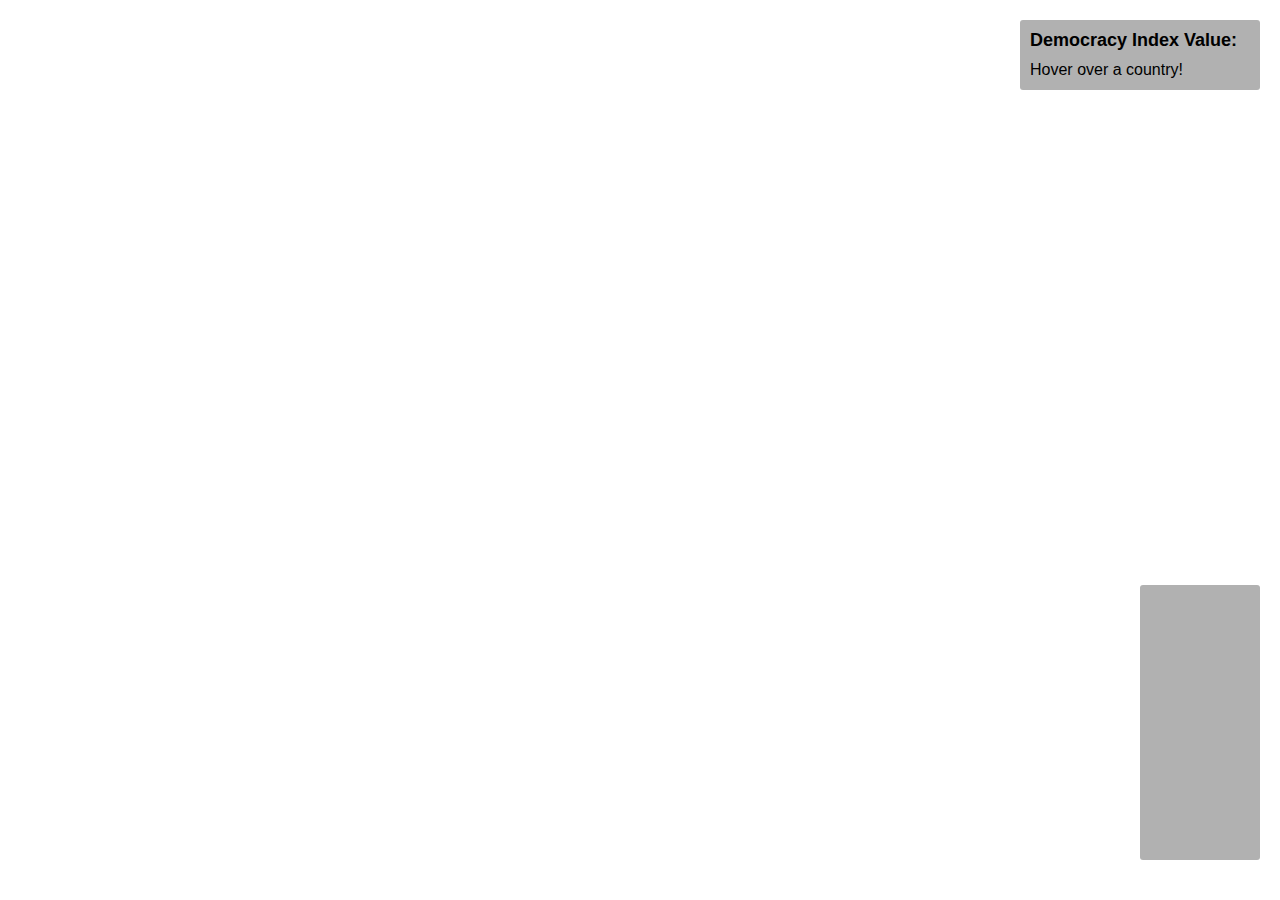
<file: index.html>
<!DOCTYPE html>
<html lang="en">
<!-- Initial Definitions -->
<head>
    <meta charset="UTF-8">
    <meta http-equiv="X-UA-Compatible" content="IE=edge">
    <meta name="viewport" content="width=device-width, initial-scale=1.0">
    <title>MapBox Tutorial</title>

    <script src='https://api.mapbox.com/mapbox-gl-js/v3.1.0/mapbox-gl.js'></script>
    <link href ='https://api.mapbox.com/mapbox-gl-js/v3.1.0/mapbox-gl.css' rel='stylesheet' />

    <!-- Styles -->
    <style>
    body {
      margin: 0;
      padding: 0;
    }

    h2, h3 {
      margin: 10px;
      font-size: 18px;
    }

    p {
      margin: 10px;
    }

    /**
    * Create a position for the map
    * on the page */
    #map {
      position: absolute;
      top: 0;
      bottom: 0;
      width: 100%;
    }

    /**
    * Set rules for how the map overlays
    * (information box and legend) will be displayed
    * on the page. */
    .map-overlay {
      position: absolute;
      bottom: 0;
      right: 0;
      background: #fff;
      margin-right: 20px;
      font-family: Arial, sans-serif;
      overflow: auto;
      border-radius: 3px;
    }

    #features {
      top: 0;
      height: 70px;
      margin-top: 20px;
      width: 240px;
      background: #b1b1b1;
    }

    #legend {
      padding: 10px;
      box-shadow: 0 1px 2px rgba(0 0 0 0.1);
      line-height: 18px;
      height: 255px;
      margin-bottom: 40px;
      width: 100px;
      background: #b1b1b1;
    }

    .legend-key {
      display: inline-block;
      border-radius: 20%;
      width: 10px;
      height: 10px;
      margin-right: 5px;
    }
    </style>
</head>

<!-- Home Page -->
<body>

  <!-- Divs -->
  <div id="map"></div>
  <div class="map-overlay" id="features">
    <h2>Democracy Index Value:</h2>
    <div id="democracyIndex"><p>Hover over a country!</p></div>
  </div>
  <div class="map-overlay" id="legend"></div>

    <!-- Scripts -->
  <script>
    // account access token
    mapboxgl.accessToken = 'pk.eyJ1Ijoid2Nvd2RlbjEwMyIsImEiOiJjbHVlYnlncWMwYXduMmpudDRyMDVpMzE2In0.62WiwO-EjbZBlqJA0ietOQ';

    // creates map
    const map = new mapboxgl.Map({
      container: 'map', // container id
      style: 'mapbox://styles/wcowden103/clugeapn400v401pdabwj924c', // URL for Mapbox map style 
      
      // Initial Position is slightly zoomed in to allow for a zoom out to happen once page has loaded
      center: [17.748781, 28.329027],
      zoom: 3.75
    });

    // wait for map to load before adjusting it
    map.on('load', () => {
      // make a pointer cursor
      map.getCanvas().style.cursor = 'default';

      // set map bounds to zoomed out full map
      map.fitBounds([
        [-141.532427, 70.777869],
        [179.611407, -47.236821]
      ]);

      // define layer names
      const layers = [
        '0-1',
        '1-2',
        '2-3',
        '3-4',
        '4-4.5',
        '4.5-5',
        '5.5-6',
        '6-6.5',
        '6.5-7',
        '7-7.5',
        '7.5-8',
        '8-8.5',
        '8.5-9',
        '9-10'
      ];
      const colors = [
        '#410101',
        '#eb6f44',
        '#f6ad62',
        '#fee08e',
        '#fee08e',
        '#fbf6c0',
        '#fbf6c0',
        '#e1f1f5',
        '#d3e9ee',
        '#a5d6e4',
        '#8cccde',
        '#6ba7c7',
        '#4f98bf',
        '#4276b1'
      ];

      // create legend
      const legend = document.getElementById('legend');

      layers.forEach((layer, i) => {
        const color = colors[i];
        const item = document.createElement('div');
        const key = document.createElement('span');
        key.className = 'legend-key';
        key.style.backgroundColor = color;

        const value = document.createElement('span');
        value.innerHTML = `${layer}`;
        item.appendChild(key);
        item.appendChild(value);
        legend.appendChild(item);
      });

      // change info window on hover
      map.on('mousemove', (event) => {
        const states = map.queryRenderedFeatures(event.point, {
          layers: ['countries-map-cowden']
        });
        document.getElementById('democracyIndex').innerHTML = states.length
          ? `<p>${states[0].properties.name}: ${states[0].properties.democracyScore}</p>`
          : `<p>Hover over a country!</p>`;
      }); // end mousemove event

      // #58614e

      map.on('click', (event) => {
        const features = map.queryRenderedFeatures(event.point, {
          layers: ['countryInformation']
        });
        if (!features.length) {
          return;
        }
        console.log("LOOK HERE");
        window.location='countries/UnitedKingdom.html';
        console.log("LOOK HERE");

        // TODO - Update geojson to include the url property that can be easily grabbed for webpage hopping
        //window.location='countries/${feature.properties.url}.html';

        // const feature = features[0];

        // const popup = new mapboxgl.Popup({ offset: [0, -15] })
        //   .setLngLat(feature.geometry.coordinates)
        //   .setHTML(
        //     `<h3>${feature.properties.title}</h3><p>${feature.properties.description}</p>`
        //   )
        //   .addTo(map);
      }); // end mousemove event

    }); // end map
  </script>
</body>
</html>
</file>
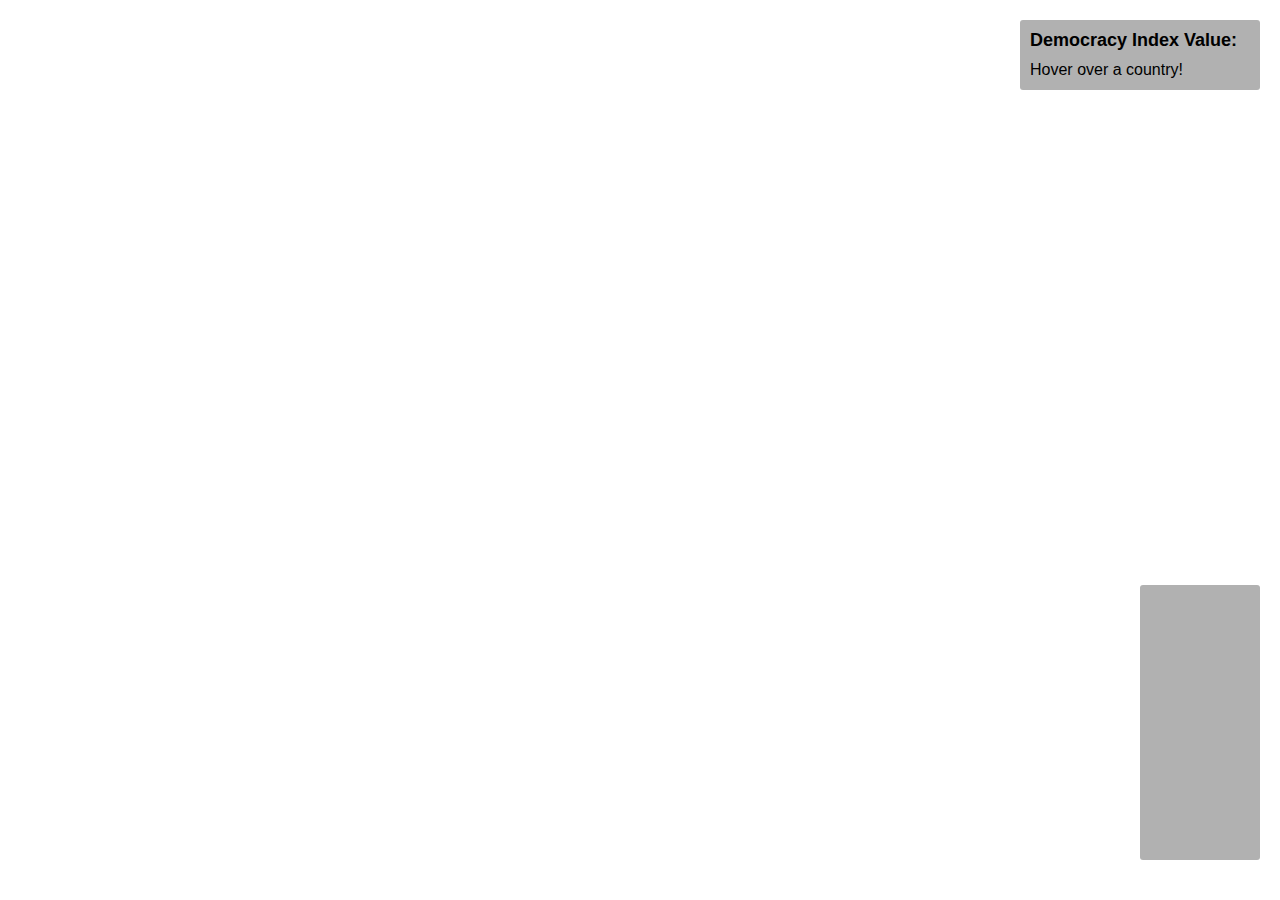
<file: coreMap/index.html>
<!DOCTYPE html>
<html lang="en">
<!-- Initial Definitions -->
<head>
    <meta charset="UTF-8">
    <meta http-equiv="X-UA-Compatible" content="IE=edge">
    <meta name="viewport" content="width=device-width, initial-scale=1.0">
    <title>MapBox Tutorial</title>

    <script src='https://api.mapbox.com/mapbox-gl-js/v3.1.0/mapbox-gl.js'></script>
    <link href ='https://api.mapbox.com/mapbox-gl-js/v3.1.0/mapbox-gl.css' rel='stylesheet' />

    <!-- Styles -->
    <style>
    body {
      margin: 0;
      padding: 0;
    }

    h2, h3 {
      margin: 10px;
      font-size: 18px;
    }

    p {
      margin: 10px;
    }

    /**
    * Create a position for the map
    * on the page */
    #map {
      position: absolute;
      top: 0;
      bottom: 0;
      width: 100%;
    }

    /**
    * Set rules for how the map overlays
    * (information box and legend) will be displayed
    * on the page. */
    .map-overlay {
      position: absolute;
      bottom: 0;
      right: 0;
      background: #fff;
      margin-right: 20px;
      font-family: Arial, sans-serif;
      overflow: auto;
      border-radius: 3px;
    }

    #features {
      top: 0;
      height: 70px;
      margin-top: 20px;
      width: 240px;
      background: #b1b1b1;
    }

    #legend {
      padding: 10px;
      box-shadow: 0 1px 2px rgba(0 0 0 0.1);
      line-height: 18px;
      height: 255px;
      margin-bottom: 40px;
      width: 100px;
      background: #b1b1b1;
    }

    .legend-key {
      display: inline-block;
      border-radius: 20%;
      width: 10px;
      height: 10px;
      margin-right: 5px;
    }
    </style>
</head>

<!-- Home Page -->
<body>

  <!-- Divs -->
  <div id="map"></div>
  <div class="map-overlay" id="features">
    <h2>Democracy Index Value:</h2>
    <div id="democracyIndex"><p>Hover over a country!</p></div>
  </div>
  <div class="map-overlay" id="legend"></div>

    <!-- Scripts -->
  <script>
    // account access token
    mapboxgl.accessToken = 'pk.eyJ1Ijoid2Nvd2RlbjEwMyIsImEiOiJjbHVlYnlncWMwYXduMmpudDRyMDVpMzE2In0.62WiwO-EjbZBlqJA0ietOQ';

    // creates map
    const map = new mapboxgl.Map({
      container: 'map', // container id
      style: 'mapbox://styles/wcowden103/clugeapn400v401pdabwj924c', // URL for Mapbox map style 
      
      // Initial Position is slightly zoomed in to allow for a zoom out to happen once page has loaded
      center: [17.748781, 28.329027],
      zoom: 3.75
    });

    // wait for map to load before adjusting it
    map.on('load', () => {
      // make a pointer cursor
      map.getCanvas().style.cursor = 'default';

      // set map bounds to zoomed out full map
      map.fitBounds([
        [-141.532427, 70.777869],
        [179.611407, -47.236821]
      ]);

      // define layer names
      const layers = [
        '0-1',
        '1-2',
        '2-3',
        '3-4',
        '4-4.5',
        '4.5-5',
        '5.5-6',
        '6-6.5',
        '6.5-7',
        '7-7.5',
        '7.5-8',
        '8-8.5',
        '8.5-9',
        '9-10'
      ];
      const colors = [
        '#410101',
        '#eb6f44',
        '#f6ad62',
        '#fee08e',
        '#fee08e',
        '#fbf6c0',
        '#fbf6c0',
        '#e1f1f5',
        '#d3e9ee',
        '#a5d6e4',
        '#8cccde',
        '#6ba7c7',
        '#4f98bf',
        '#4276b1'
      ];

      // create legend
      const legend = document.getElementById('legend');

      layers.forEach((layer, i) => {
        const color = colors[i];
        const item = document.createElement('div');
        const key = document.createElement('span');
        key.className = 'legend-key';
        key.style.backgroundColor = color;

        const value = document.createElement('span');
        value.innerHTML = `${layer}`;
        item.appendChild(key);
        item.appendChild(value);
        legend.appendChild(item);
      });

      // change info window on hover
      map.on('mousemove', (event) => {
        const states = map.queryRenderedFeatures(event.point, {
          layers: ['countries-map-cowden']
        });
        document.getElementById('democracyIndex').innerHTML = states.length
          ? `<p>${states[0].properties.name}: ${states[0].properties.democracyScore}</p>`
          : `<p>Hover over a country!</p>`;
      }); // end mousemove event

      // #58614e

      map.on('click', (event) => {
        const features = map.queryRenderedFeatures(event.point, {
          layers: ['countryInformation']
        });
        if (!features.length) {
          return;
        }
        console.log("LOOK HERE");
        window.location='../countries/UnitedKingdom.html';
        console.log("LOOK HERE");

        // TODO - Update geojson to include the url property that can be easily grabbed for webpage hopping
        //window.location='../countries/${feature.properties.url}.html';

        // const feature = features[0];

        // const popup = new mapboxgl.Popup({ offset: [0, -15] })
        //   .setLngLat(feature.geometry.coordinates)
        //   .setHTML(
        //     `<h3>${feature.properties.title}</h3><p>${feature.properties.description}</p>`
        //   )
        //   .addTo(map);
      }); // end mousemove event

    }); // end map
  </script>
</body>
</html>
</file>
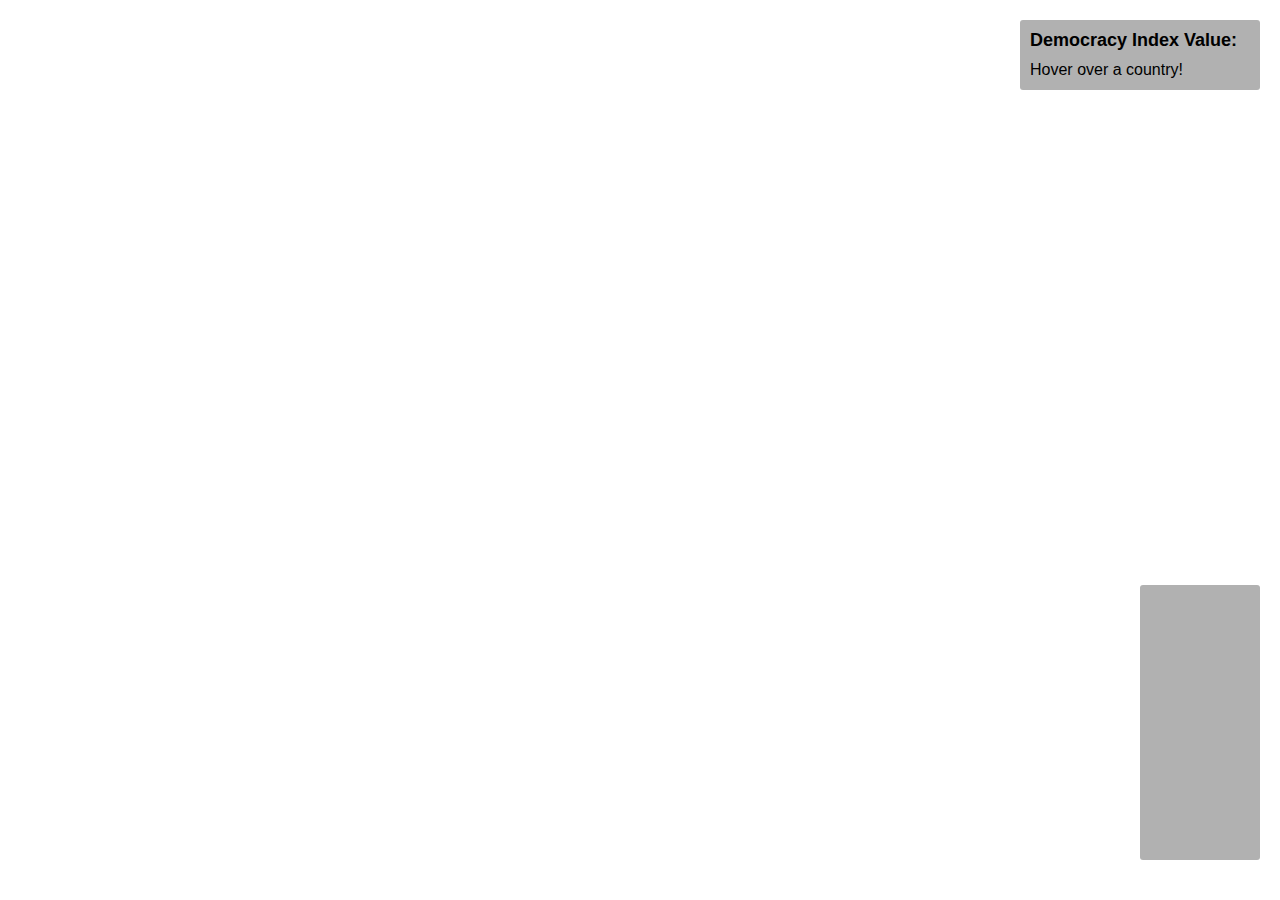
<file: docs/index.html>
<!DOCTYPE html>
<html lang="en">
<!-- Initial Definitions -->
<head>
    <meta charset="UTF-8">
    <meta http-equiv="X-UA-Compatible" content="IE=edge">
    <meta name="viewport" content="width=device-width, initial-scale=1.0">
    <title>MapBox Tutorial</title>

    <script src='https://api.mapbox.com/mapbox-gl-js/v3.1.0/mapbox-gl.js'></script>
    <link href ='https://api.mapbox.com/mapbox-gl-js/v3.1.0/mapbox-gl.css' rel='stylesheet' />

    <!-- Styles -->
    <style>
    body {
      margin: 0;
      padding: 0;
    }

    h2, h3 {
      margin: 10px;
      font-size: 18px;
    }

    p {
      margin: 10px;
    }

    /**
    * Create a position for the map
    * on the page */
    #map {
      position: absolute;
      top: 0;
      bottom: 0;
      width: 100%;
    }

    /**
    * Set rules for how the map overlays
    * (information box and legend) will be displayed
    * on the page. */
    .map-overlay {
      position: absolute;
      bottom: 0;
      right: 0;
      background: #fff;
      margin-right: 20px;
      font-family: Arial, sans-serif;
      overflow: auto;
      border-radius: 3px;
    }

    #features {
      top: 0;
      height: 70px;
      margin-top: 20px;
      width: 240px;
      background: #b1b1b1;
    }

    #legend {
      padding: 10px;
      box-shadow: 0 1px 2px rgba(0 0 0 0.1);
      line-height: 18px;
      height: 255px;
      margin-bottom: 40px;
      width: 100px;
      background: #b1b1b1;
    }

    .legend-key {
      display: inline-block;
      border-radius: 20%;
      width: 10px;
      height: 10px;
      margin-right: 5px;
    }
    </style>
</head>

<!-- Home Page -->
<body>

  <!-- Divs -->
  <div id="map"></div>
  <div class="map-overlay" id="features">
    <h2>Democracy Index Value:</h2>
    <div id="democracyIndex"><p>Hover over a country!</p></div>
  </div>
  <div class="map-overlay" id="legend"></div>

    <!-- Scripts -->
  <script>
    // account access token
    mapboxgl.accessToken = 'pk.eyJ1Ijoid2Nvd2RlbjEwMyIsImEiOiJjbHVlYnlncWMwYXduMmpudDRyMDVpMzE2In0.62WiwO-EjbZBlqJA0ietOQ';

    // creates map
    const map = new mapboxgl.Map({
      container: 'map', // container id
      style: 'mapbox://styles/wcowden103/clugeapn400v401pdabwj924c', // URL for Mapbox map style 
      
      // Initial Position is slightly zoomed in to allow for a zoom out to happen once page has loaded
      center: [17.748781, 28.329027],
      zoom: 3.75
    });

    // wait for map to load before adjusting it
    map.on('load', () => {
      // make a pointer cursor
      map.getCanvas().style.cursor = 'default';

      // set map bounds to zoomed out full map
      map.fitBounds([
        [-141.532427, 70.777869],
        [179.611407, -47.236821]
      ]);

      // define layer names
      const layers = [
        '0-1',
        '1-2',
        '2-3',
        '3-4',
        '4-4.5',
        '4.5-5',
        '5.5-6',
        '6-6.5',
        '6.5-7',
        '7-7.5',
        '7.5-8',
        '8-8.5',
        '8.5-9',
        '9-10'
      ];
      const colors = [
        '#410101',
        '#eb6f44',
        '#f6ad62',
        '#fee08e',
        '#fee08e',
        '#fbf6c0',
        '#fbf6c0',
        '#e1f1f5',
        '#d3e9ee',
        '#a5d6e4',
        '#8cccde',
        '#6ba7c7',
        '#4f98bf',
        '#4276b1'
      ];

      // create legend
      const legend = document.getElementById('legend');

      layers.forEach((layer, i) => {
        const color = colors[i];
        const item = document.createElement('div');
        const key = document.createElement('span');
        key.className = 'legend-key';
        key.style.backgroundColor = color;

        const value = document.createElement('span');
        value.innerHTML = `${layer}`;
        item.appendChild(key);
        item.appendChild(value);
        legend.appendChild(item);
      });

      // change info window on hover
      map.on('mousemove', (event) => {
        const states = map.queryRenderedFeatures(event.point, {
          layers: ['countries-map-cowden']
        });
        document.getElementById('democracyIndex').innerHTML = states.length
          ? `<p>${states[0].properties.name}: ${states[0].properties.democracyScore}</p>`
          : `<p>Hover over a country!</p>`;
      }); // end mousemove event

      // #58614e

      function visitPage(){
          window.location='../countries/UnitedKingdom.html';
        }

      map.on('click', (event) => {
        const features = map.queryRenderedFeatures(event.point, {
          layers: ['countryinformation']
        });
        if (!features.length) {
          return;
        }
        visitPage();
        // const feature = features[0];

        // const popup = new mapboxgl.Popup({ offset: [0, -15] })
        //   .setLngLat(feature.geometry.coordinates)
        //   .setHTML(
        //     `<h3>${feature.properties.title}</h3><p>${feature.properties.description}</p>`
        //   )
        //   .addTo(map);
      }); // end mousemove event

    }); // end map
  </script>
</body>
</html>
</file>
